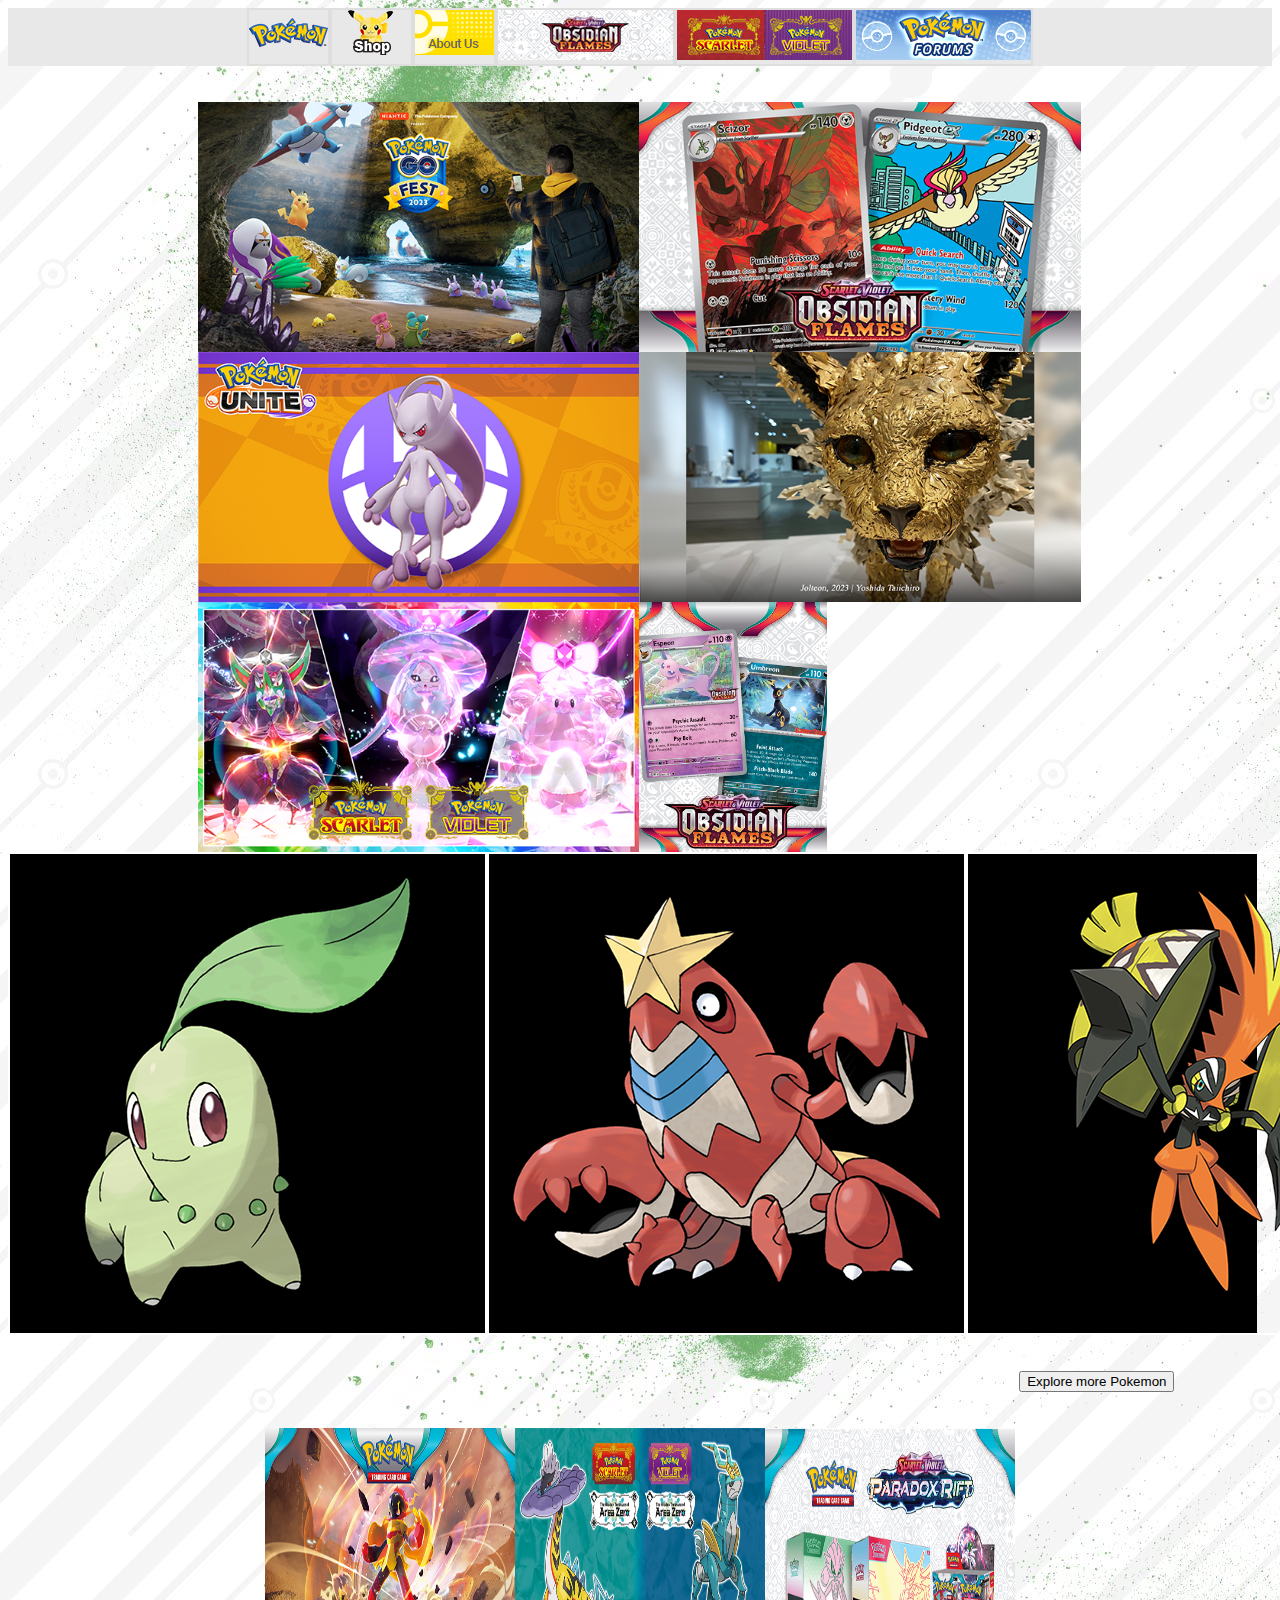
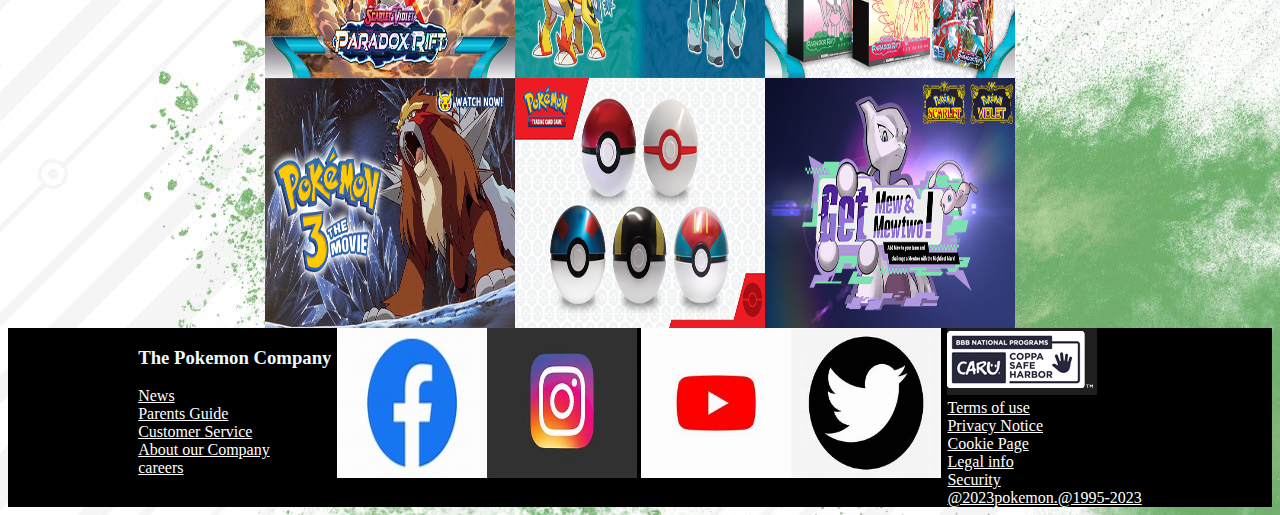
<file: index.html>
<!DOCTYPE html>
<html lang="en">

<head>
    <meta charset="UTF-8">
    <meta name="viewport" content="width=device-width, initial-scale=1.0">
    <title>The Official Pokemon website </title>
</head>
<link rel="stylesheet" href="./am.css">

<body>
    <div class="header">
        <div class="logo1"><img src="./1.png" alt=""> </div>
        <div class="logo2"><img src="./2.png" alt=""></div>
        <div class="logo3"><img src="./3.png" alt=""></div>
        <div class="logo4"><img src="./4.png" alt=""></div>
        <div class="logo5"><img src="./5.jpg" alt=""></div>
        <div class="logo6"><img src="./6.png" alt=""></div>
    </div> <br><br>
    <div class="main">
    <div class="boddy">
        <div class="boddy1">

            <img src="./7.png" alt="">

            <img src="./8.png" alt="">
        </div>

        <div class="boddy2"><img src="./9.png" alt="">
            <img src="./10.png" alt="">
        </div>
        <div class="boddy3"><img src="./11.png" alt="">
            <img src="./12.png" alt="">
        </div>
    </div>
</div>
    <div class="border">
        <div style="border: 2px solid white;" class="border1"><img src="./13.png" alt="">
        </div>
        <div style="border: 2px solid white;" class="border2"><img src="./14.png" alt=""></div>
        <div style="border: 2px solid white;" class="border3"><img src="./15.png" alt=""></div>
        <!-- <div  style="border: 2px solid white;" class="border4"><img src="./16.png" alt=""></div>
    <div   style="border: 2px solid white;"class="border5"><img src="./17.png" alt=""></div> -->
    </div><br><br>
    <div class="but"><button>Explore more Pokemon</button></div> <br><br>
    <center>
        <div class="foot1">
            <img src="./18.png" height="250" width="250" alt=""><img src="./19.png" height="250" width="250" alt=""><img
                src="./20.png" height="250" width="250" alt="">
        </div>
    </center>
    <center>
        <div class="foot2">
            <img src="./21.png" height="250" width="250" alt=""> <img src="./22.png" height="250" width="250"
                alt=""><img src="./23.png" height="250" width="250" alt="">
        </div>
    </center>
    <div class="The">
        <div class="bottom1">
            <h3><b>The Pokemon Company</b></h3>
            <li><a href="#">News</a></li>
            <li><a href="#">Parents Guide</a></li>
            <li><a href="#">Customer Service</a></li>
            <li><a href="#">About our Company</a></li>
            <li><a href="#">careers</a></li>
        </div>
        <div class="bottom2" style="border-left: 6px double black;">
            <img src="./th (1).jpg" height="150" width="150" alt=""><img src="./th (2).jpg" height="150" width="150"
                alt="">
            <img src="./th (3).jpg" height="150" width="150" alt=""><img src="./th (4).jpg" height="150" width="150"
                alt="">
        </div>
        <div class="bottom3" style="border-left: 6px double black;"><img src="./Capture.PNG" alt="">
            <li><a href="#">Terms of use</a></li>
            <li><a href="#">Privacy Notice</a></li>
            <li><a href="#">Cookie Page</a></li>
            <li><a href="#">Legal info</a></li>
            <li><a href="#">Security</a></li>
            <li><a href="#">@2023pokemon.@1995-2023</a></li>
        </div>

    </div>
</body>

</html>
</file>
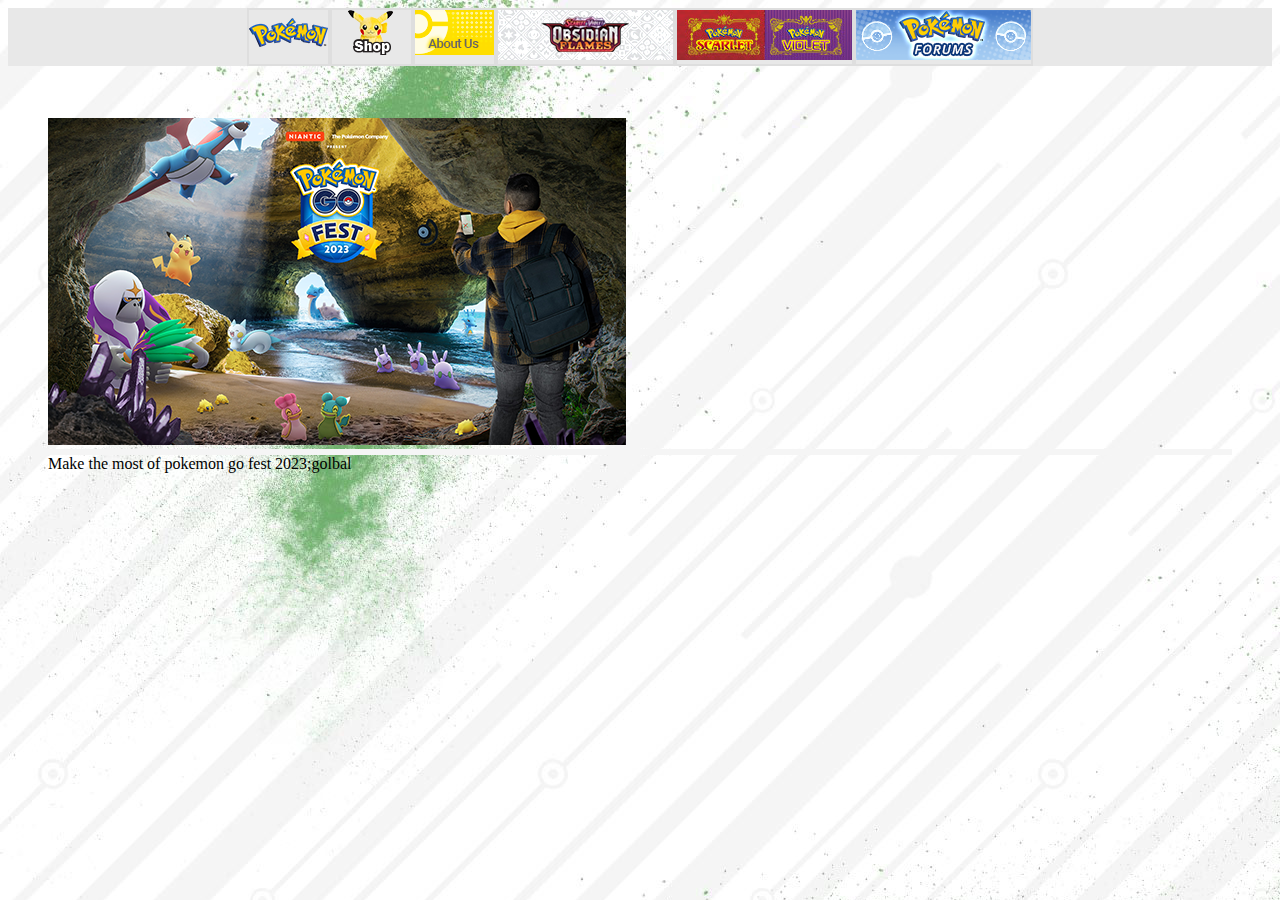
<file: new.html>
<!DOCTYPE html>
<html lang="en">

<head>
    <meta charset="UTF-8">
    <meta name="viewport" content="width=device-width, initial-scale=1.0">
    <title>img</title>
</head>
<link rel="stylesheet" href="./new.css">

<body>
    <div class="header">
        <div class="logo1"><img src="./1.png" alt=""> </div>
        <div class="logo2"><img src="./2.png" alt=""></div>
        <div class="logo3"><img src="./3.png" alt=""></div>
        <div class="logo4"><img src="./4.png" alt=""></div>
        <div class="logo5"><img src="./5.jpg" alt=""></div>
        <div class="logo6"><img src="./6.png" alt=""></div>
    </div> <br><br>
    
        <figure>
            <img  class="box1" src="./7.png" alt="">
            <div class="box2"></div>
            <figcaption>
                Make the most of pokemon go fest 2023;golbal
            </figcaption>  </div>
        </figure>
   
</body>

</html>
</file>
<file: am.css>
body {
    background: url(./bg.jpg);
}

.header {

    display: flex;
    justify-content: center;
    background-color: #e8e8e8;

}

.header div {
    border: 2px solid #dedede;
}

.boddy {
    border: none solid whitesmoke;
}

.boddy1 {
    width: 250px;
    height: 250px;
    display: flex;
    margin-left: 15%;
    margin-right: 15%;
}

.boddy2 {
    display: flex;
    margin-left: 15%;
    width: 250px;
    height: 250px;
}

.boddy3 {

    display: flex;
    margin-left: 15%;
    width: 250px;
    height: 250px;
}

.border {

    display: flex;
    background-color: black;
    margin-right: 15px;

}

.but {
    color: black;
    margin-left: 80%;
}

.foot1 {
    display: flex;
    justify-content: center;


}

.foot2 {
    display: flex;
    justify-content: center;
}

.The {
    background-color: black;
    color: aliceblue;
    display: flex;
    justify-content: center;
}

.bottom1 {
    list-style: none;
}

.bottom3 {
    list-style: none;
}

.bottom2 img:hover {
    opacity: 0.5;
    transition: 3s;
}

.header img:hover {

    transform: scale(1.2);

    transition: 2s;
}

.boddy img:hover {
    transform: scale(1.1);
    transition: 2s;
}

.bottom1 li a {
    color: white;
    cursor: text;
}

.bottom3 li a {
    color: white;
    cursor: text;

}

.boddy1 img:hover {
    animation: shake1 0.5s;
}

@keyframes shake1 {
    0% {
        transform: translate(1px, 1px) rotate(0deg);
    }

    10% {
        transform: translate(-1px, -2px) rotate(-1deg);
    }

    20% {
        transform: translate(-3px, 0px) rotate(1deg);
    }

    30% {
        transform: translate(3px, 2px) rotate(0deg);
    }

    40% {
        transform: translate(1px, -1px) rotate(1deg);
    }

    50% {
        transform: translate(-1px, 2px) rotate(-1deg);
    }

    60% {
        transform: translate(-3px, 1px) rotate(0deg);
    }

    70% {
        transform: translate(3px, 1px) rotate(-1deg);
    }

    80% {
        transform: translate(-1px, -1px) rotate(1deg);
    }

    90% {
        transform: translate(1px, 2px) rotate(0deg);
    }

    100% {
        transform: translate(1px, -2px) rotate(-1deg);
    }
}

.boddy2 img:hover {
    animation: shake1 0.5s;
}

@keyframes shake1 {
    0% {
        transform: translate(1px, 1px) rotate(0deg);
    }

    10% {
        transform: translate(-1px, -2px) rotate(-1deg);
    }

    20% {
        transform: translate(-3px, 0px) rotate(1deg);
    }

    30% {
        transform: translate(3px, 2px) rotate(0deg);
    }

    40% {
        transform: translate(1px, -1px) rotate(1deg);
    }

    50% {
        transform: translate(-1px, 2px) rotate(-1deg);
    }

    60% {
        transform: translate(-3px, 1px) rotate(0deg);
    }

    70% {
        transform: translate(3px, 1px) rotate(-1deg);
    }

    80% {
        transform: translate(-1px, -1px) rotate(1deg);
    }

    90% {
        transform: translate(1px, 2px) rotate(0deg);
    }

    100% {
        transform: translate(1px, -2px) rotate(-1deg);
    }
}

.boddy3 img:hover {
    animation: shake2 0.5s;
}

@keyframes shake2 {
    0% {
        transform: translate(1px, 1px) rotate(0deg);
    }

    10% {
        transform: translate(-1px, -2px) rotate(-1deg);
    }

    20% {
        transform: translate(-3px, 0px) rotate(1deg);
    }

    30% {
        transform: translate(3px, 2px) rotate(0deg);
    }

    40% {
        transform: translate(1px, -1px) rotate(1deg);
    }

    50% {
        transform: translate(-1px, 2px) rotate(-1deg);
    }

    60% {
        transform: translate(-3px, 1px) rotate(0deg);
    }

    70% {
        transform: translate(3px, 1px) rotate(-1deg);
    }

    80% {
        transform: translate(-1px, -1px) rotate(1deg);
    }

    90% {
        transform: translate(1px, 2px) rotate(0deg);
    }

    100% {
        transform: translate(1px, -2px) rotate(-1deg);
    }
}

.main {
    border-radius: 2px;
    box-shadow: inset;
}
</file>
<file: new.css>
body {
    background-image: url(./bg.jpg);
}

.header {
    background-color: #e8e8e8;
    ;
    display: flex;
    justify-content: center;
}

.header div {
    border: 2px solid #dedede;
}

.header div:hover {
    animation: shake 0.5s;
}

@keyframes shake {
    0% {
        transform: translate(1px, 1px) rotate(0deg);
    }

    10% {
        transform: translate(-1px, -2px) rotate(-1deg);
    }

    20% {
        transform: translate(-3px, 0px) rotate(1deg);
    }

    30% {
        transform: translate(3px, 2px) rotate(0deg);
    }

    40% {
        transform: translate(1px, -1px) rotate(1deg);
    }

    50% {
        transform: translate(-1px, 2px) rotate(-1deg);
    }

    60% {
        transform: translate(-3px, 1px) rotate(0deg);
    }

    70% {
        transform: translate(3px, 1px) rotate(-1deg);
    }

    80% {
        transform: translate(-1px, -1px) rotate(1deg);
    }

    90% {
        transform: translate(1px, 2px) rotate(0deg);
    }

    100% {
        transform: translate(1px, -2px) rotate(-1deg);
    }
}
.box2{
    background-color: burlywood;
    border: 3px solid whitesmoke;
    color: yellowgreen;
}
</file>
